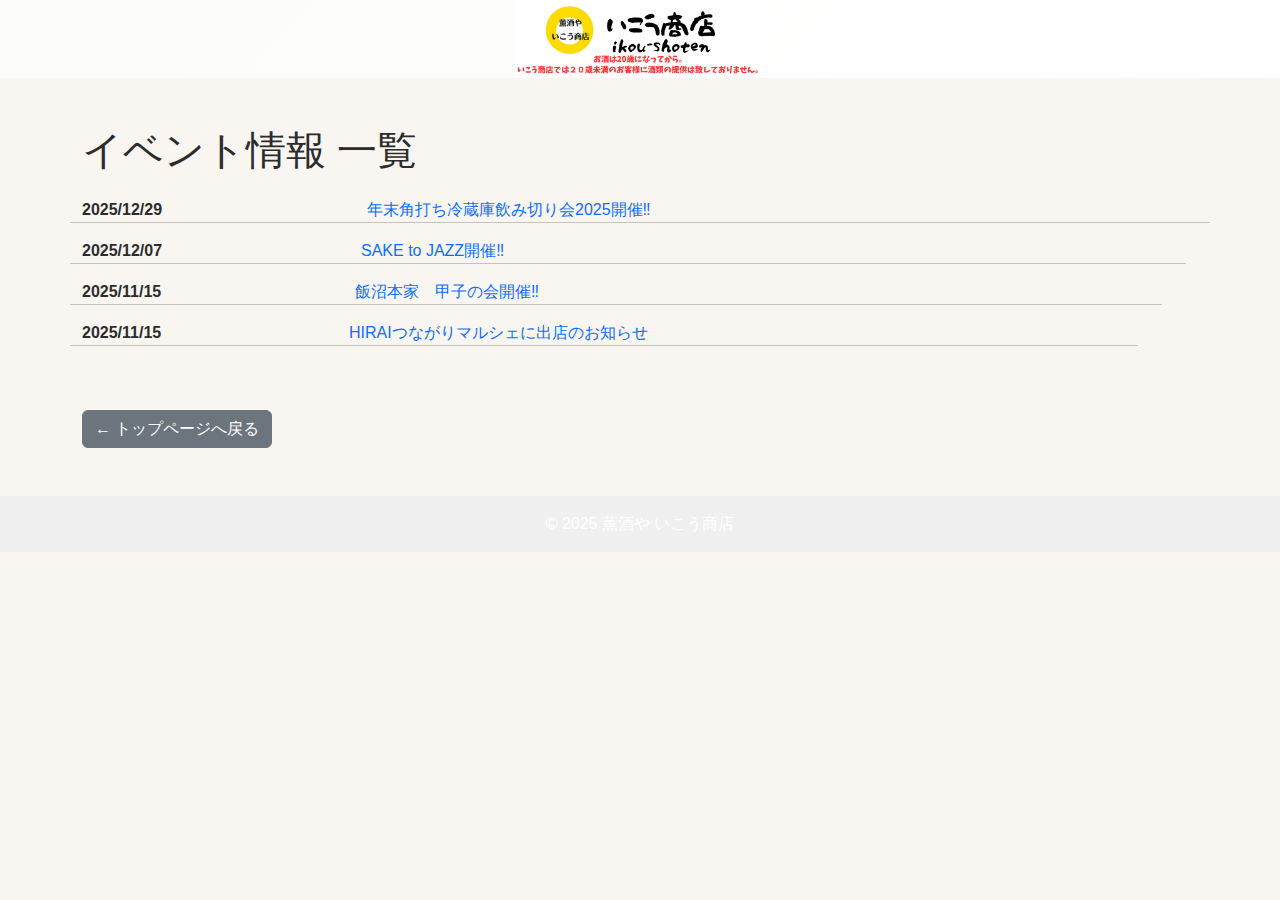
<file: event.html>
<!DOCTYPE html>
<html lang="ja">
<head>
  <meta charset="UTF-8">
  <meta name="viewport" content="width=device-width, initial-scale=1">
  <title>イベント情報｜薫酒や いこう商店</title>
  <link href="https://cdn.jsdelivr.net/npm/bootstrap@5.3.0/dist/css/bootstrap.min.css" rel="stylesheet">
  <link rel="stylesheet" href="style.css">
</head>
<body>
<header class="text-dark text-center py-0" style="background: linear-gradient(135deg, #fcfcfb, #ffffff);" id="home">
  <div class="text-center px-4">
    <img src="images/hedda-.png" alt="薫酒や いこう商店" class="img-fluid" style="max-width: 250px;">
  </div>
</header>

  <div class="container my-5">
    <h1 class="mb-4">イベント情報 一覧</h1>

    <!-- JSで全件レンダリング -->
    <div id="event-list"></div>

    <!-- トップへ戻るボタン -->
    <a href="index.html#event" class="btn btn-secondary mt-3">← トップページへ戻る</a>

    <noscript class="text-danger d-block mt-3">※JavaScriptを有効にするとイベント一覧が表示されます。</noscript>
  </div>

  <footer class="text-center py-3 mt-5" style="background-color: #f0f0f0;">
    &copy; 2025 薫酒や いこう商店
  </footer>

  <!-- 一覧描画スクリプト -->
  <script src="js/event.js"></script>
  <script>
    // 全件表示
    renderEvents();
  </script>
</body>
</html>
</file>
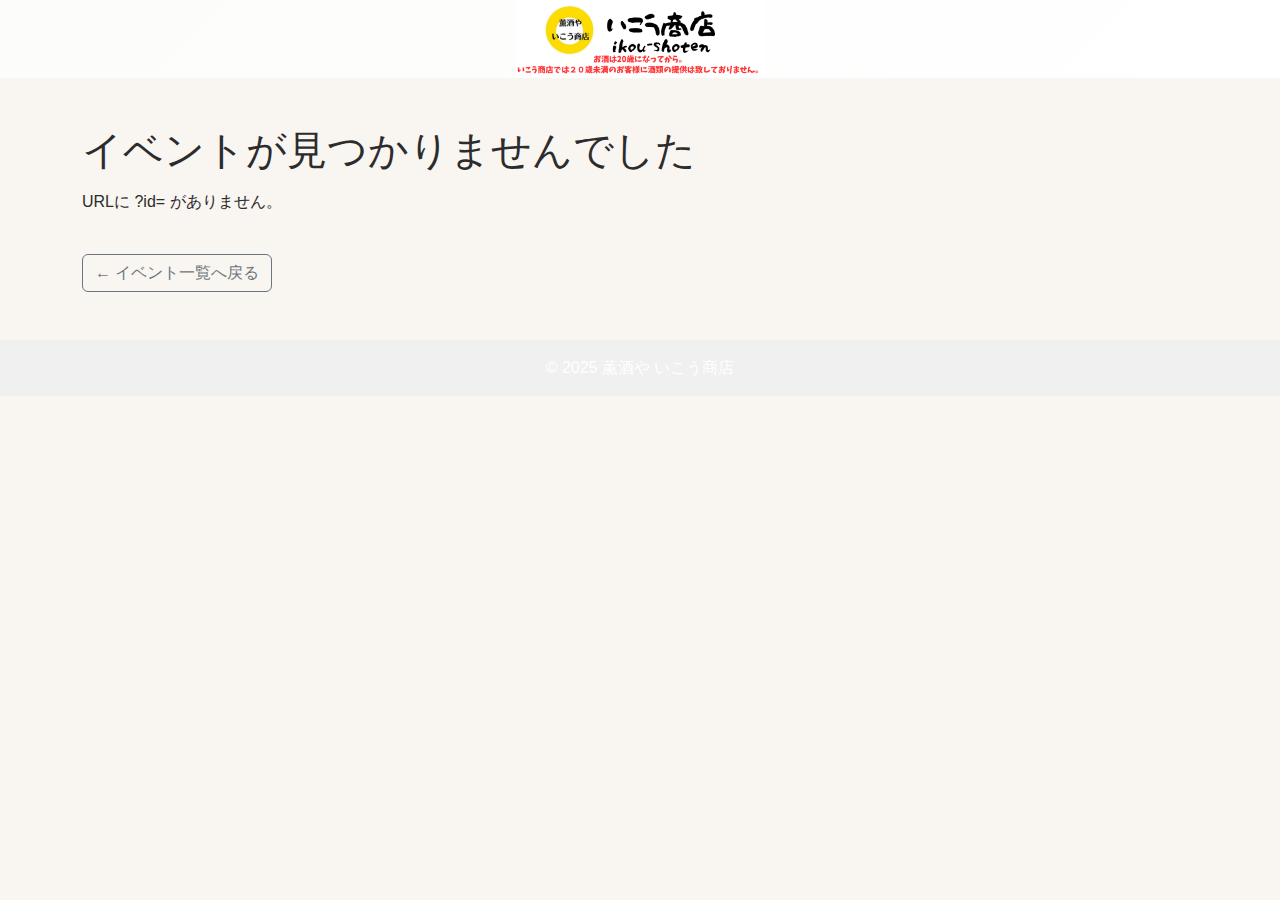
<file: event_detail.html>
<!DOCTYPE html>
<html lang="ja">
<head>
  <meta charset="UTF-8">
  <meta name="viewport" content="width=device-width, initial-scale=1">
  <title>イベント情報｜薫酒や いこう商店</title>
  <link href="https://cdn.jsdelivr.net/npm/bootstrap@5.3.0/dist/css/bootstrap.min.css" rel="stylesheet">
  <link rel="stylesheet" href="style.css">
</head>
<body>
<header class="text-dark text-center py-0" style="background: linear-gradient(135deg, #fcfcfb, #ffffff);">
  <div class="text-center px-4">
    <img src="/images/hedda-.png" alt="薫酒や いこう商店" class="img-fluid" style="max-width: 250px;">
  </div>
</header>

<div class="container my-5">
  <h1 id="ev-title" class="mb-2"></h1>
  <p id="ev-date" class="text-muted mb-3"></p>
  <img id="ev-image" class="img-fluid my-3 d-none rounded" alt="">
  <div id="ev-body" class="mb-4"></div>
  <ul id="ev-details" class="list-unstyled"></ul>

<!-- 予約案内（最初は非表示） -->
<section class="pt-3 pb-0 d-none" id="reservation-block">
  <div class="container">
    <h2 class="mb-4">予約について</h2>
    <p>ご予約は以下の方法で承ります：</p>
    <ul>
      <li><a href="https://page.line.me/266igwgs" target="_blank">公式LINE メッセージ</a></li>
      <li><a href="https://www.instagram.com/kunsyuya_ikou/" target="_blank">InstagramのDM</a></li>
      <li>電話：<a href="tel:0366823892">03-6682-3892</a></li>
    </ul>
  </div>
</section>

  <!-- 置き換え：aタグの代わりに「戻る」ボタンを採用 -->
<button type="button" class="btn btn-outline-secondary mt-3"
  onclick="if (document.referrer && document.referrer !== location.href) { history.back(); } else { location.href='event.html'; }">
  ← イベント一覧へ戻る
</button>

</div>

<footer class="text-center py-3 mt-5" style="background-color: #f0f0f0;">
  &copy; 2025 薫酒や いこう商店
</footer>

<script src="js/event_detail.js"></script>
</body>
</html>
</file>
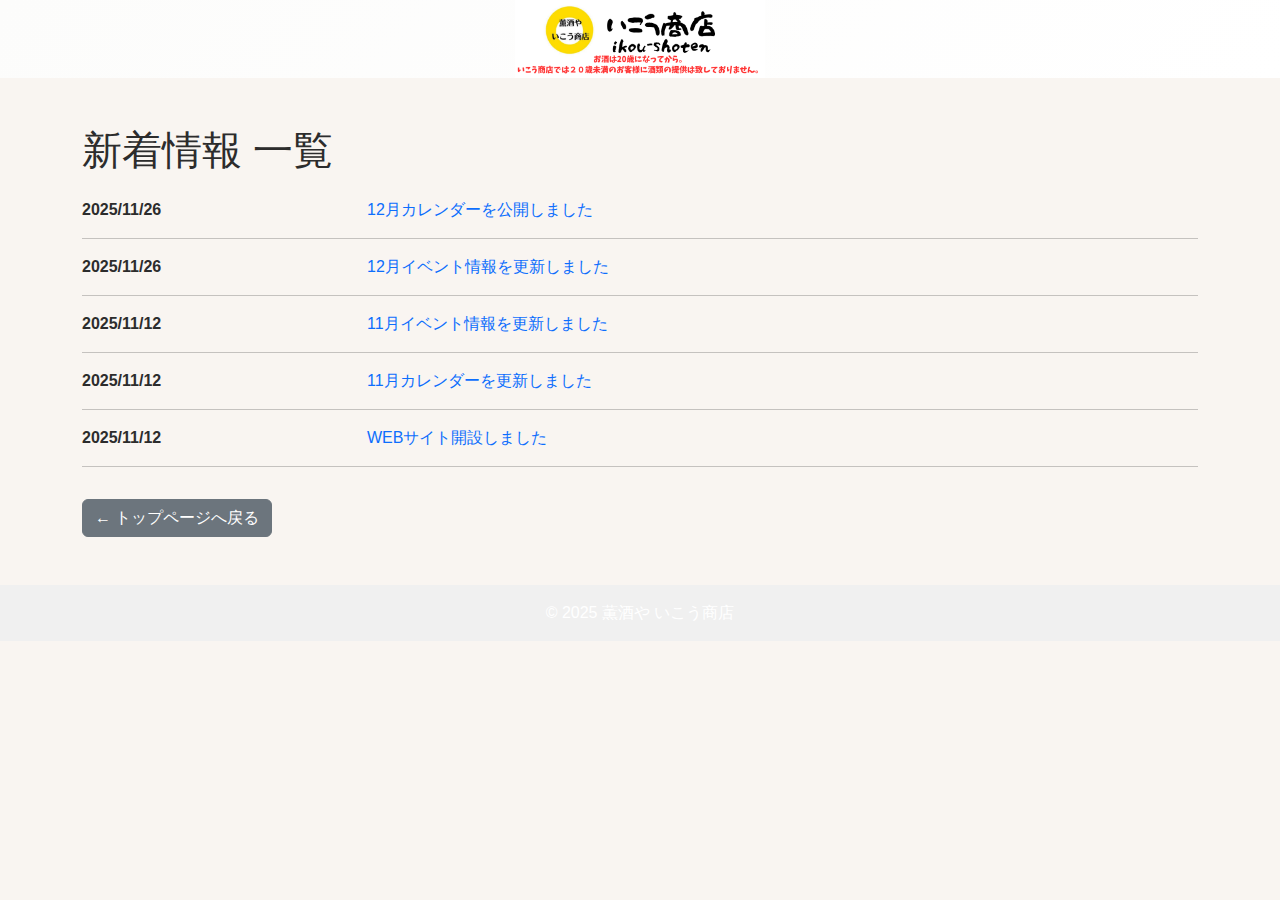
<file: news.html>
<!DOCTYPE html>
<html lang="ja">
<head>
  <meta charset="UTF-8">
  <meta name="viewport" content="width=device-width, initial-scale=1">
  <title>新着情報｜薫酒や いこう商店</title>
  <link href="https://cdn.jsdelivr.net/npm/bootstrap@5.3.0/dist/css/bootstrap.min.css" rel="stylesheet">
  <link rel="stylesheet" href="style.css">
</head>
<body>
<header class="text-dark text-center py-0" style="background: linear-gradient(135deg, #fcfcfb, #ffffff);" id="home">
  <div class="text-center px-4">
    <img src="/images/hedda-.png" alt="薫酒や いこう商店" class="img-fluid" style="max-width: 250px;">
  </div>
</header>

  <div class="container my-5">
    <h1 class="mb-4">新着情報 一覧</h1>

    <!-- JSで全件レンダリング -->
    <div id="news-list"></div>

    <a href="index.html#news" class="btn btn-secondary mt-3">← トップページへ戻る</a>

    <noscript class="text-danger d-block mt-3">※JavaScriptを有効にすると新着情報が表示されます。</noscript>
  </div>

  <footer class="text-center py-3 mt-5" style="background-color: #f0f0f0;">
    &copy; 2025 薫酒や いこう商店
  </footer>

  <!-- 一覧描画スクリプト -->
  <script src="js/news.js"></script>
  <script>
    // 全件表示
    renderNews();
  </script>
</body>
</html>
</file>
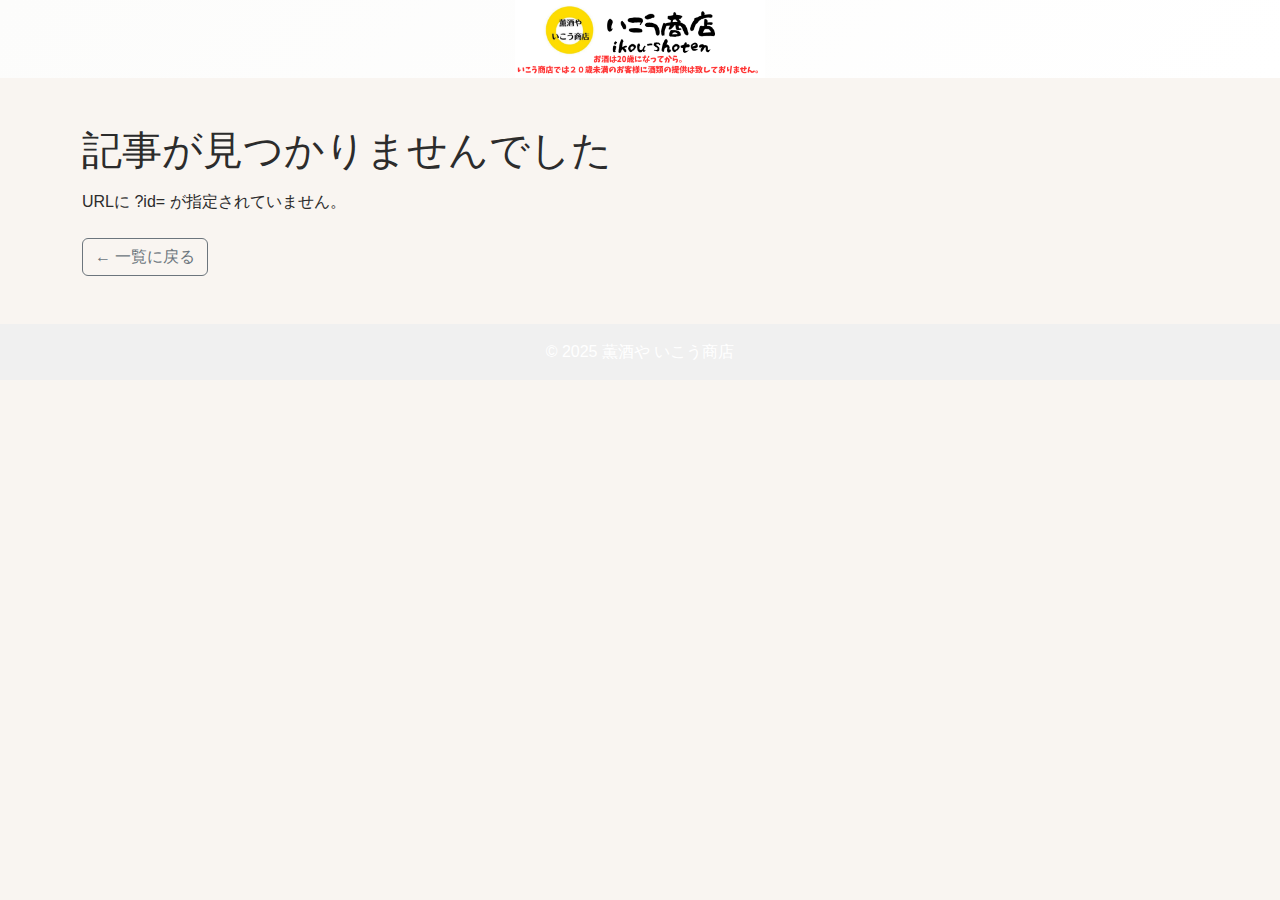
<file: news_detail.html>
<!DOCTYPE html>
<html lang="ja">
<head>
  <meta charset="UTF-8">
  <meta name="viewport" content="width=device-width, initial-scale=1">
  <title>新着情報｜薫酒や いこう商店</title>
  <link href="https://cdn.jsdelivr.net/npm/bootstrap@5.3.0/dist/css/bootstrap.min.css" rel="stylesheet">
  <link rel="stylesheet" href="style.css">
</head>
<body>
<header class="text-dark text-center py-0" style="background: linear-gradient(135deg, #fcfcfb, #ffffff);">
  <div class="text-center px-4">
    <img src="/images/hedda-.png" alt="薫酒や いこう商店" class="img-fluid" style="max-width: 250px;">
  </div>
</header>

<div class="container my-5">
  <h1 id="article-title" class="mb-2"></h1>
  <p id="article-date" class="text-muted"></p>
  <img id="article-image" class="img-fluid my-3 d-none" alt="">
  <div id="article-body" class="mb-4"></div>

  <a href="news.html" class="btn btn-outline-secondary">← 一覧に戻る</a>
</div>

<footer class="text-center py-3 mt-5" style="background-color: #f0f0f0;">
  &copy; 2025 薫酒や いこう商店
</footer>

<script src="js/news_detail.js"></script>
</body>
</html>
</file>
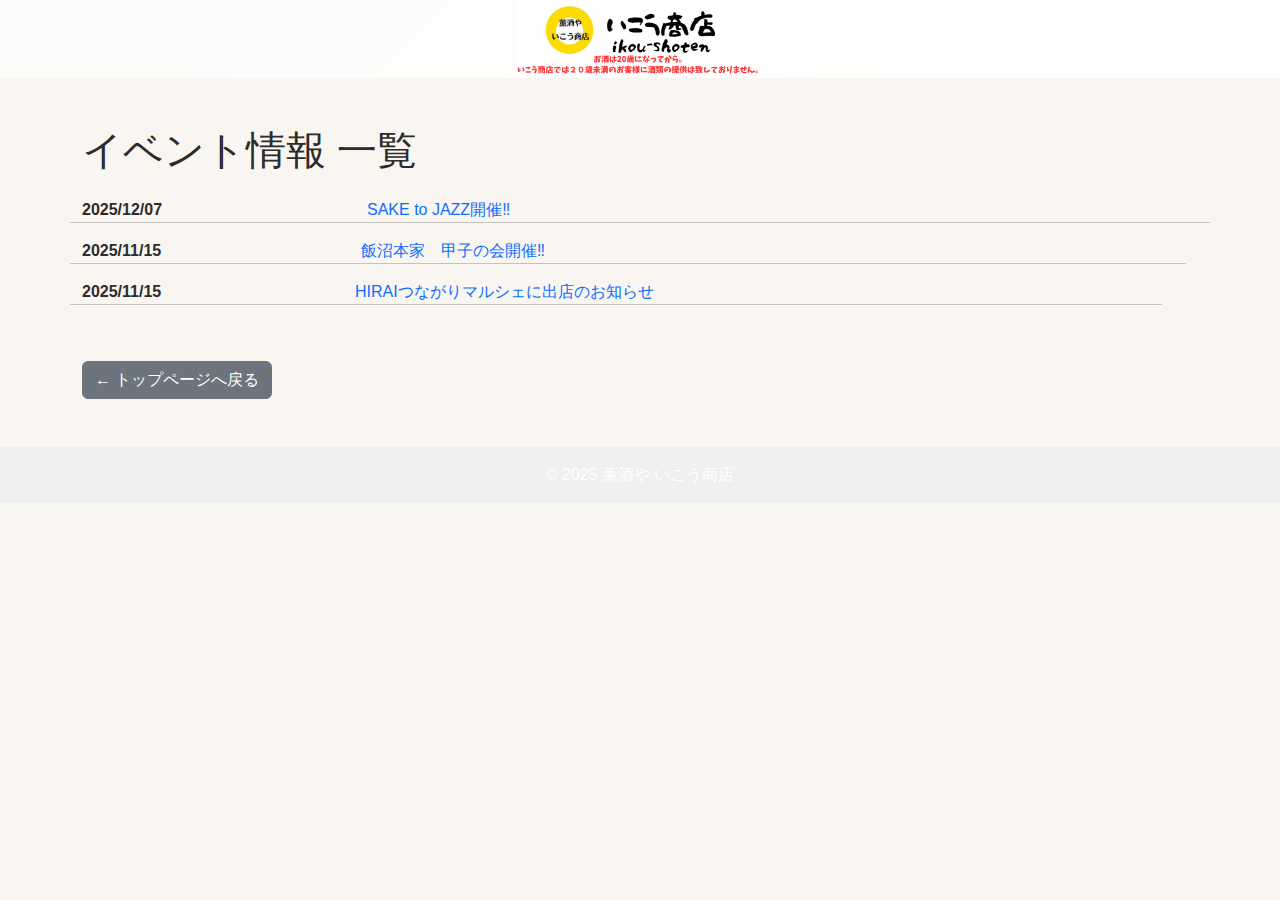
<file: いこう商店web - コピー/event.html>
<!DOCTYPE html>
<html lang="ja">
<head>
  <meta charset="UTF-8">
  <meta name="viewport" content="width=device-width, initial-scale=1">
  <title>イベント情報｜薫酒や いこう商店</title>
  <link href="https://cdn.jsdelivr.net/npm/bootstrap@5.3.0/dist/css/bootstrap.min.css" rel="stylesheet">
  <link rel="stylesheet" href="style.css">
</head>
<body>
<header class="text-dark text-center py-0" style="background: linear-gradient(135deg, #fcfcfb, #ffffff);" id="home">
  <div class="text-center px-4">
    <img src="/images/hedda-.png" alt="薫酒や いこう商店" class="img-fluid" style="max-width: 250px;">
  </div>
</header>

  <div class="container my-5">
    <h1 class="mb-4">イベント情報 一覧</h1>

    <!-- JSで全件レンダリング -->
    <div id="event-list"></div>

    <!-- トップへ戻るボタン -->
    <a href="index.html#event" class="btn btn-secondary mt-3">← トップページへ戻る</a>

    <noscript class="text-danger d-block mt-3">※JavaScriptを有効にするとイベント一覧が表示されます。</noscript>
  </div>

  <footer class="text-center py-3 mt-5" style="background-color: #f0f0f0;">
    &copy; 2025 薫酒や いこう商店
  </footer>

  <!-- 一覧描画スクリプト -->
  <script src="js/event.js"></script>
  <script>
    // 全件表示
    renderEvents();
  </script>
</body>
</html>
</file>
<file: style.css>
:root {
  --main-color: #5c4033;        /* 焦げ茶 */
  --accent-color: #d9ff68;      /* 金茶 */
  --background-light: #f9f5f1;
  --section-header-bg: #f0e5da;
}

/* ベース設定 */
body {
  scroll-behavior: smooth;
  background-color: var(--background-light);
  font-family: 'Noto Serif JP', 'Hiragino Kaku Gothic ProN', Meiryo, sans-serif;
  color: #2c2c2c;
}

/* 見出し */
h2 {
  text-align: center;
  margin-bottom: 20px;
  font-family: 'Noto Serif JP', serif;
  color: inherit;
  border-left: none !important;
  padding-left: 0 !important;
}

/* セクション共通 */
section {
  padding-top: 3rem;
  padding-bottom: 3rem;
  background-color: var(--section-header-bg);
  border-bottom: 1px solid #ddd;
}

/* スプラッシュ画面 */
#splash {
  position: fixed;
  z-index: 9999;
  background-color: #fff;
  width: 100%;
  height: 100%;
  display: flex;
  align-items: center;
  justify-content: center;
}

/* 共通（PC〜タブレット） */
#splash img {
  width: 80vw;
  max-width: 500px;
  height: auto;
  animation: fadeOut 0.6s ease 1.2s forwards; /* 短く調整済み */
}

/* スマホ用 */
@media (max-width: 576px) {
  #splash img {
    width: 60vw;
    max-width: 260px;
  }
}

@keyframes fadeOut {
  to {
    opacity: 0;
    visibility: hidden;
  }
}

#mainContent {
  opacity: 0;
  animation: fadeIn 0.6s ease 1.3s forwards;
}

@keyframes fadeIn {
  to {
    opacity: 1;
  }
}

/* ナビゲーション */
.navbar {
  background-color: var(--main-color) !important;
}

.navbar-nav .nav-link:hover {
  color: var(--accent-color);
}

/* フッター */
footer {
  background-color: var(--main-color);
  color: #fff;
  text-align: center;
  padding: 1rem;
  margin-top: 2rem;
}

/* ヒーローセクション */
.hero-section {
  position: relative;
  background-image: url("images/tenpo2.jpg");
  background-size: cover;
  background-position: center;
  height: 200px;
}

.hero-section .overlay {
  position: absolute;
  inset: 0;
  background-color: rgba(0, 0, 0, 0.6);
  display: flex;
  align-items: center;
  justify-content: center;
  flex-direction: column;
}

/* カルーセル */
.carousel-inner img {
  max-height: 400px;
  object-fit: cover;
}

/* ボタン */
.btn-primary {
  background-color: var(--main-color);
  border-color: var(--main-color);
}

.btn-primary:hover {
  background-color: #3b2b23;
  border-color: #3b2b23;
}

/* 角打ち用ボタン */
.btn-kakuuchi {
  background-color: #7e3e16;
  border-color: #000;
}

.btn-kakuuchi:hover {
  background-color: #8e5737;
  border-color: #fff;
}

/* 特約酒蔵ページボタン */
.btn-tokuyaku {
  background-color: #2e7d32;
  border-color: #2e7d32;
}

.btn-tokuyaku:hover {
  background-color: #1b5e20;
  border-color: #1b5e20;
}

/* 背景セクション共通 */
.bg-section {
  position: relative;
  overflow: hidden;
  color: #fff;
}

.bg-section::before {
  content: "";
  position: absolute;
  inset: 0;
  background-size: cover;
  background-position: center;
  z-index: 0;
  background-color: rgba(0, 0, 0, 0.5);
  background-blend-mode: darken;
}

.bg-section .container {
  position: relative;
  z-index: 1;
}

/* 各背景画像指定 */
#about.bg-section::before  { background-image: url('images/tenpo2.jpg'); }
#kakuchi.bg-section::before { background-image: url('images/kakuuchi.jpg'); }
#tokuyaku.bg-section::before { background-image: url('images/sakenarabi.jpg'); }
#othersake.bg-section::before { background-image: url('images/特約以外.jpg'); }

/* 特約ページ（単体ページ） */
.tokuyaku-page .hero-section {
  background: url('images/tenpo3.jpg') center / cover no-repeat;
}

.tokuyaku-page .hero-section .overlay {
  padding-top: 120px;
  padding-bottom: 60px;
}

/* ============================== */
/* PC版：about & kakuchi を中央寄せ */
/* ============================== */
@media (min-width: 992px) {
  #about .col-md-6,
  #kakuchi .col-md-6 {
    text-align: center;
    margin-left: auto;
    margin-right: auto;
    display: block;
  }

  #about .btn,
  #kakuchi .btn {
    margin-left: auto;
    margin-right: auto;
    display: inline-block;
  }
}

/* ======================================== */
/* 全デバイス共通：特約酒蔵・その他銘柄を中央揃え ＆ ・なし */
/* ======================================== */
#tokuyaku ul,
#othersake ul {
  text-align: center;
  padding-left: 0;
}

#tokuyaku li,
#othersake li {
  list-style: none;
  text-align: center;
  margin-bottom: 5px;
}
</file>
<file: いこう商店web - コピー/style.css>
:root {
  --main-color: #5c4033;        /* 焦げ茶 */
  --accent-color: #d9ff68;      /* 金茶 */
  --background-light: #f9f5f1;
  --section-header-bg: #f0e5da;
}

/* ベース設定 */
body {
  scroll-behavior: smooth;
  background-color: var(--background-light);
  font-family: 'Noto Serif JP', 'Hiragino Kaku Gothic ProN', Meiryo, sans-serif;
  color: #2c2c2c;
}

/* 見出し */
h2 {
  text-align: center;
  margin-bottom: 20px;
  font-family: 'Noto Serif JP', serif;
  color: inherit;
  border-left: none !important;
  padding-left: 0 !important;
}

/* セクション共通 */
section {
  padding-top: 3rem;
  padding-bottom: 3rem;
  background-color: var(--section-header-bg);
  border-bottom: 1px solid #ddd;
}

/* スプラッシュ画面 */
#splash {
  position: fixed;
  z-index: 9999;
  background-color: #fff;
  width: 100%;
  height: 100%;
  display: flex;
  align-items: center;
  justify-content: center;
}

/* 共通（PC〜タブレット） */
#splash img {
  width: 80vw;
  max-width: 500px;
  height: auto;
  animation: fadeOut 0.6s ease 1.2s forwards; /* 短く調整済み */
}

/* スマホ用 */
@media (max-width: 576px) {
  #splash img {
    width: 60vw;
    max-width: 260px;
  }
}

@keyframes fadeOut {
  to {
    opacity: 0;
    visibility: hidden;
  }
}

#mainContent {
  opacity: 0;
  animation: fadeIn 0.6s ease 1.3s forwards;
}

@keyframes fadeIn {
  to {
    opacity: 1;
  }
}

/* ナビゲーション */
.navbar {
  background-color: var(--main-color) !important;
}

.navbar-nav .nav-link:hover {
  color: var(--accent-color);
}

/* フッター */
footer {
  background-color: var(--main-color);
  color: #fff;
  text-align: center;
  padding: 1rem;
  margin-top: 2rem;
}

/* ヒーローセクション */
.hero-section {
  position: relative;
  background-image: url("/images/tenpo2.jpg");
  background-size: cover;
  background-position: center;
  height: 200px;
}

.hero-section .overlay {
  position: absolute;
  inset: 0;
  background-color: rgba(0, 0, 0, 0.6);
  display: flex;
  align-items: center;
  justify-content: center;
  flex-direction: column;
}

/* カルーセル */
.carousel-inner img {
  max-height: 400px;
  object-fit: cover;
}

/* ボタン */
.btn-primary {
  background-color: var(--main-color);
  border-color: var(--main-color);
}

.btn-primary:hover {
  background-color: #3b2b23;
  border-color: #3b2b23;
}

/* 角打ち用ボタン */
.btn-kakuuchi {
  background-color: #7e3e16;
  border-color: #000;
}

.btn-kakuuchi:hover {
  background-color: #8e5737;
  border-color: #fff;
}

/* 特約酒蔵ページボタン */
.btn-tokuyaku {
  background-color: #2e7d32;
  border-color: #2e7d32;
}

.btn-tokuyaku:hover {
  background-color: #1b5e20;
  border-color: #1b5e20;
}

/* 背景セクション共通 */
.bg-section {
  position: relative;
  overflow: hidden;
  color: #fff;
}

.bg-section::before {
  content: "";
  position: absolute;
  inset: 0;
  background-size: cover;
  background-position: center;
  z-index: 0;
  background-color: rgba(0, 0, 0, 0.5);
  background-blend-mode: darken;
}

.bg-section .container {
  position: relative;
  z-index: 1;
}

/* 各背景画像指定 */
#about.bg-section::before  { background-image: url('/images/tenpo2.jpg'); }
#kakuchi.bg-section::before { background-image: url('/images/kakuuchi.jpg'); }
#tokuyaku.bg-section::before { background-image: url('/images/sakenarabi.jpg'); }
#othersake.bg-section::before { background-image: url('/images/特約以外.jpg'); }

/* 特約ページ（単体ページ） */
.tokuyaku-page .hero-section {
  background: url('/images/tenpo3.jpg') center / cover no-repeat;
}

.tokuyaku-page .hero-section .overlay {
  padding-top: 120px;
  padding-bottom: 60px;
}

/* ============================== */
/* PC版：about & kakuchi を中央寄せ */
/* ============================== */
@media (min-width: 992px) {
  #about .col-md-6,
  #kakuchi .col-md-6 {
    text-align: center;
    margin-left: auto;
    margin-right: auto;
    display: block;
  }

  #about .btn,
  #kakuchi .btn {
    margin-left: auto;
    margin-right: auto;
    display: inline-block;
  }
}

/* ======================================== */
/* 全デバイス共通：特約酒蔵・その他銘柄を中央揃え ＆ ・なし */
/* ======================================== */
#tokuyaku ul,
#othersake ul {
  text-align: center;
  padding-left: 0;
}

#tokuyaku li,
#othersake li {
  list-style: none;
  text-align: center;
  margin-bottom: 5px;
}
</file>
